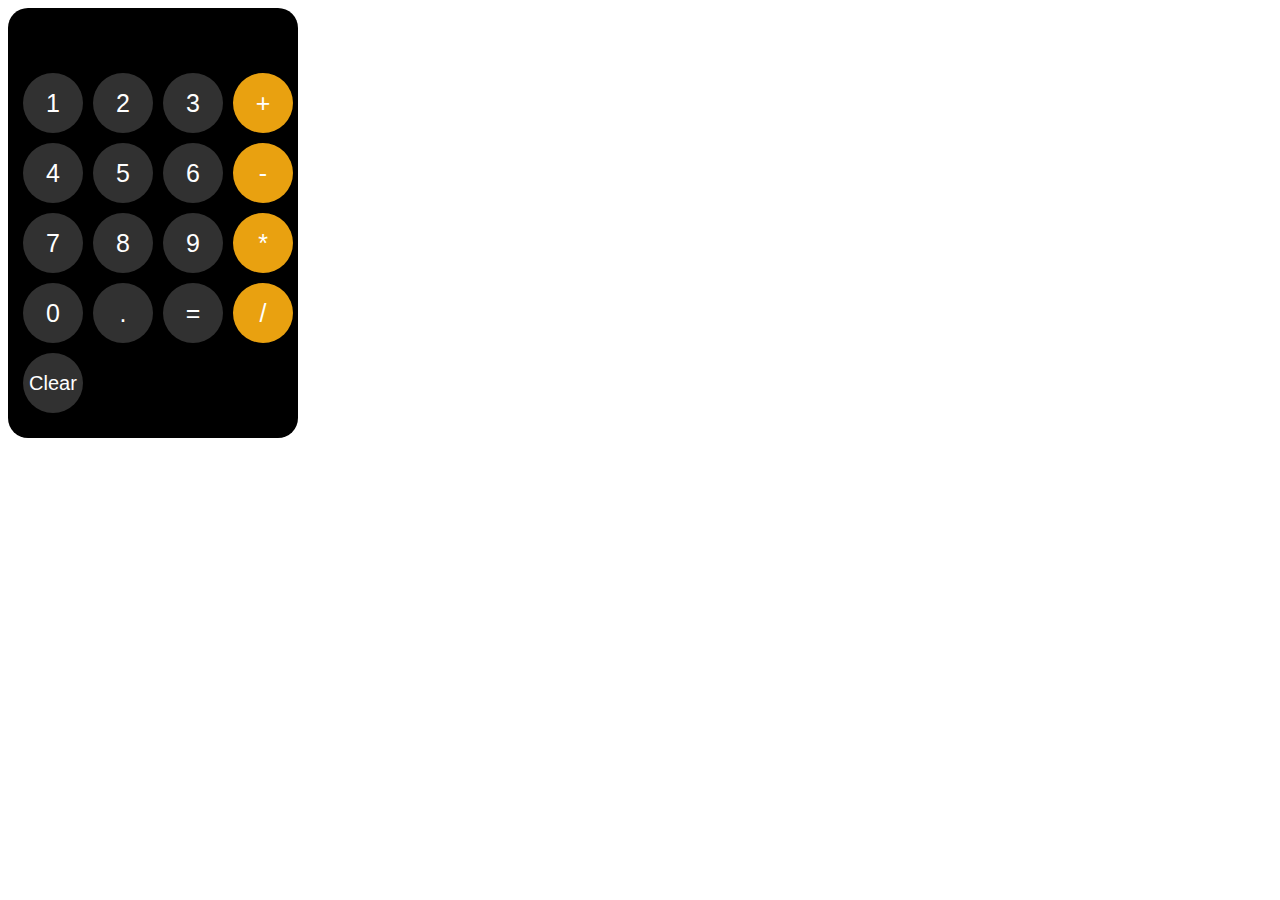
<file: Calculator/index.html>
<!DOCTYPE html>
<head>
  <title>Calculator</title>
  <link rel="stylesheet" href="css/style.css">
</head>
<body>
  <div class ="container">
    <p class="js-result result"></p>
<div class="flex">
  <div class ="first Row">
  <button class ="one number" onclick="updateCalculation(1)">1</button>
  <button class ="two number"
  onclick="updateCalculation(2)">2</button>
  <button class ="three number"
  onclick="updateCalculation(3)">3</button>
  <button class ="plus operation" onclick="updateCalculation('+')">+</button>
  </div>
  
  <div class ="Secound Row">
  <button class ="four number"
  onclick="updateCalculation(4)">4</button>
  <button class ="five number"
  onclick="updateCalculation(5)">5</button>
  <button class ="six number"
  onclick="updateCalculation(6)">6</button>
  <button class ="sub operation"
  onclick="updateCalculation('-')">-</button>
  </div>

  <div class ="Third Row">
    <button class ="seven number" onclick="updateCalculation(7)">7</button>
    <button class ="eight number"onclick="updateCalculation(8)">8</button>
    <button class ="nine number"
    onclick="updateCalculation(9)">9</button>
    <button class ="multi operation"
    onclick="updateCalculation('*')">*</button>
    </div>

    <div class ="for Row">
      <button class ="zero number"onclick="updateCalculation(0)">0</button>
      <button class ="dot"onclick="updateCalculation('.')">.</button>
      <button class ="equal" onclick="calculateResult()">=</button>
      <button class ="div operation" onclick="updateCalculation('/')">/</button>
      </div>
  
      
    <div class ="five Row">
      <button class ="clear" onclick="Clear();">Clear</button>
      </div>
    </div>

    <script src="js/script.js"></script>
  </div>
</body>
</html>
</file>
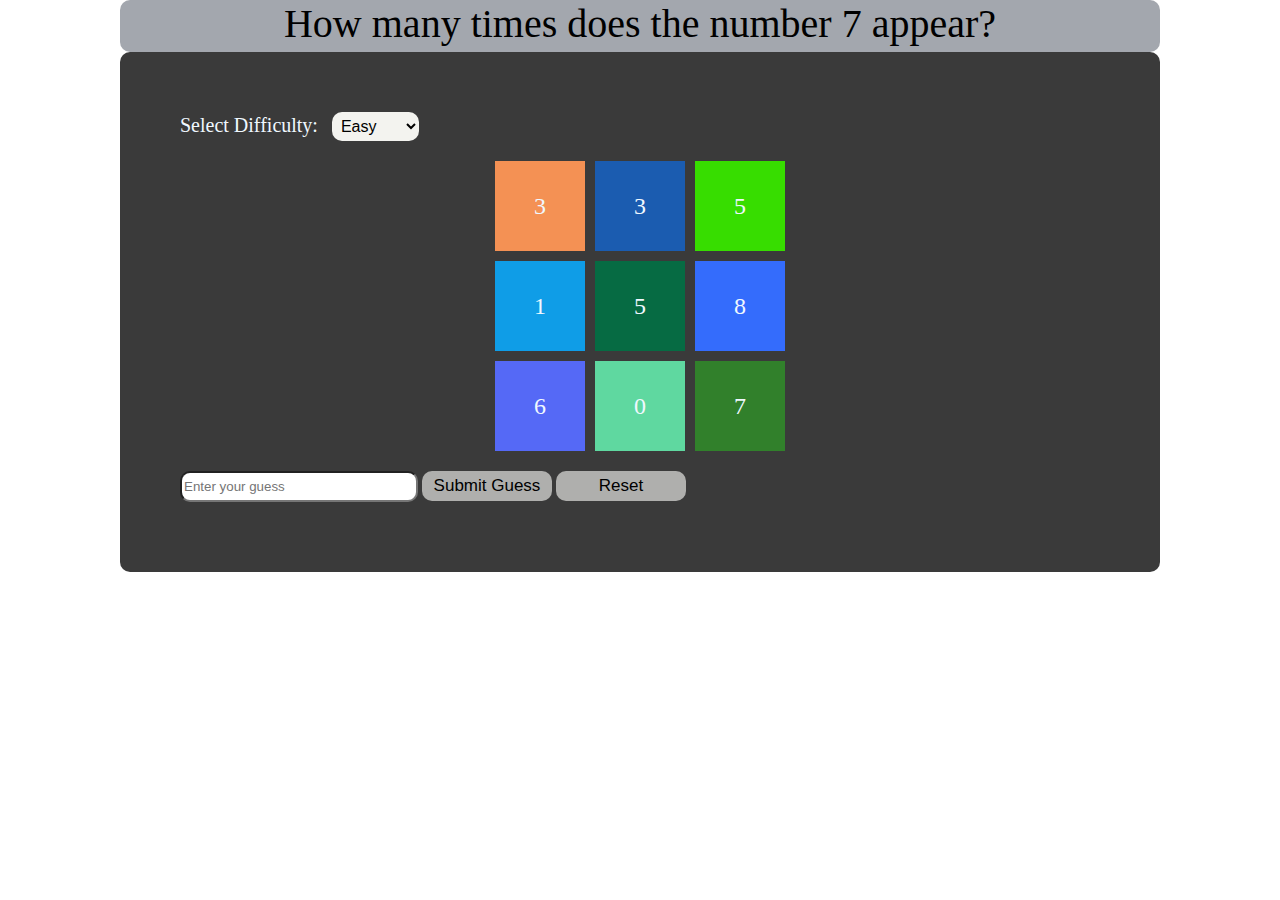
<file: Matrix Counter/index.html>
<!DOCTYPE html>
<html lang="en">
<head>
    <meta charset="UTF-8">
    <meta name="viewport" content="width=device-width, initial-scale=1.0">
    <title>Number Guessing Game</title>
    <link rel="stylesheet" href="css/style.css">
</head>
<body>
    <div class="game-container">
      <div class ="header">How many times does the number <span class="number" ></span> appear?</div>
      <div class ="content">
      <div class="level-select">
            <label for="level">Select Difficulty:</label>
            <select class="level">
                <option value="9">Easy</option>
                <option value="36">Medium</option>
                <option value="81">Hard</option>
            </select>
        </div>
        <div class="matrix"></div>
        <input type="number" class="guess-input" placeholder="Enter your guess">
        <button class="submit-btn">Submit Guess</button>
        <button class="reset-btn">Reset </button>
        <div class="result"></div>
    </div>
</div>
    <script src="./js/script.js"></script>
</body>
</html>
</file>
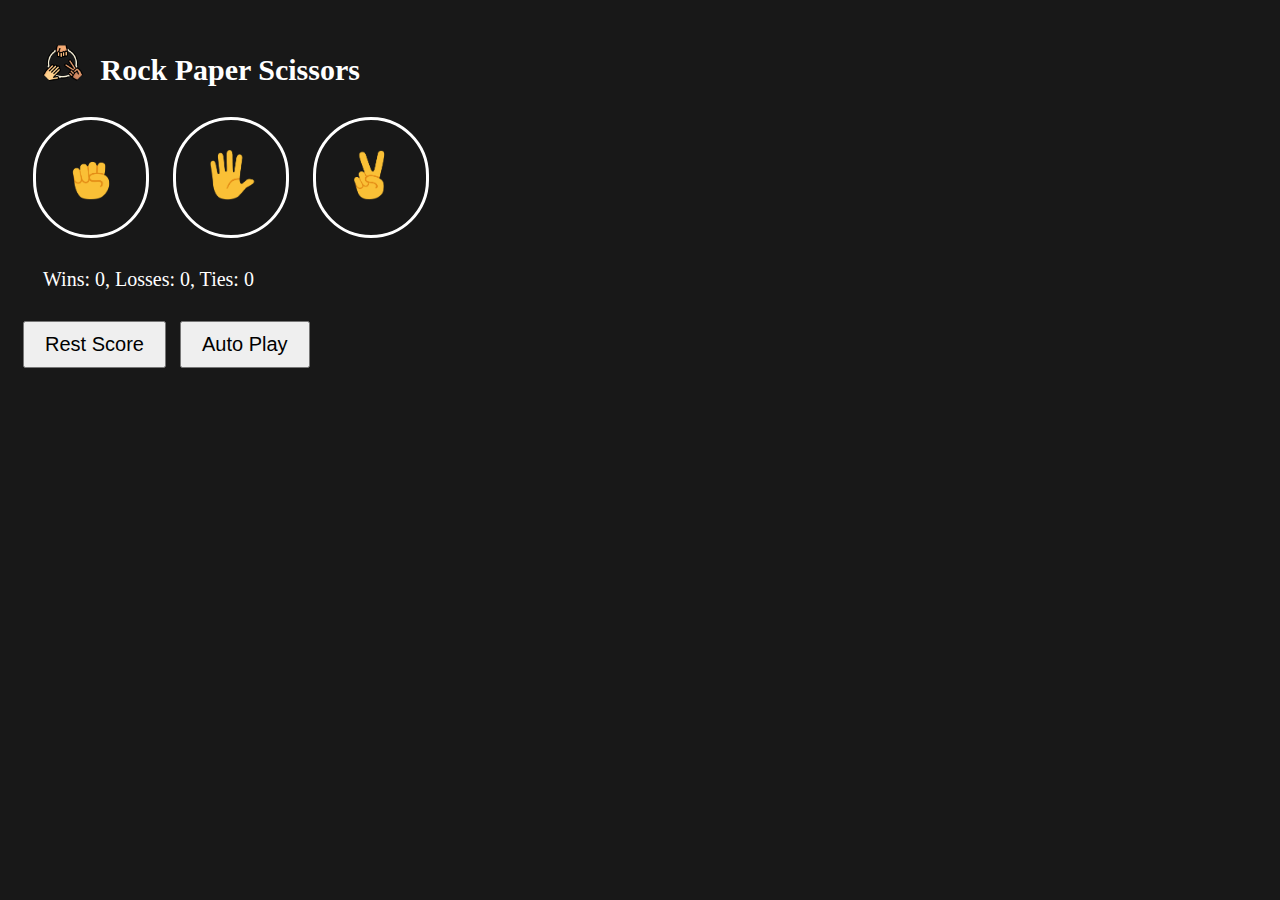
<file: RockPaperScissors/index.html>
<!DOCTYPE html>
<head>
  <link rel="stylesheet" href="css/style.css">
  <title>RockPaperScissors</title>

</head>
<body>
<div class = "container">
  <p class ='header'>
    <img src="img/rock-paper-scissors (1).png"> 
    Rock Paper Scissors
    </p>
  
    <div class="flex-container">

        <button class ='btn-rock Move' onclick="PlayGame('rock');"><img src="img/rock-emoji.png"></button>

        <button class ='btn-Paper Move' onclick="PlayGame('paper');"><img src="img/paper-emoji.png"></button>

        <button class ='btn-Scissors Move' onclick="PlayGame('scissors');"><img src="img/scissors-emoji.png"></button>
</div>

<div class ='result'>

      </div>

<div class ='final-result'></div>
<button class="Rest-Score">Rest Score</button>
<button class="Auto-Play">Auto Play</button>
<div class='Message-Box '></div>
</div>

</body>

<script src="js/script.js"></script>
</file>
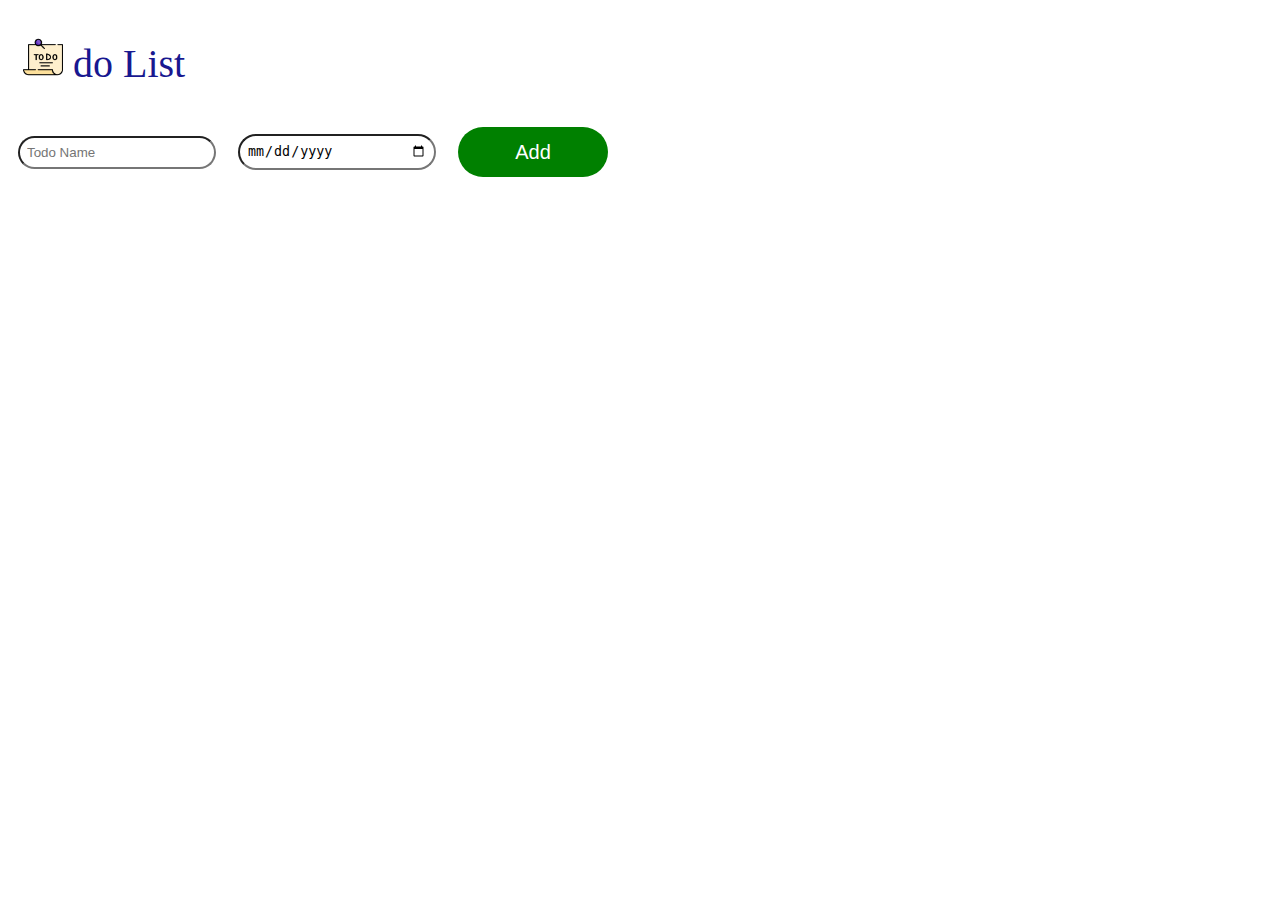
<file: ToDoList/index.html>
<!DOCTYPE html>
<head>
  <link rel="stylesheet" href="css/style.css">
  <title>To Do List</title>

</head>
<body>
  <p class ='header'>
    <img src="img/to-do-list.png"> do List</H2>
  <div class="flex-container">
<input placeholder="Todo Name" onkeydown="handleKeyDownInput(event);" class ='TodoName-input'>
<input type="date" class ='dueDate-input'>
<button class ='Add-btn' onclick="Add();">Add</button>
</div>

<div class ='result'></div>
</body>
<script src="js/script.js"></script>
</file>
<file: Calculator/css/style.css>
body{
font-family:Cambria, Cochin, Georgia, Times, 'Times New Roman', serif
}
.container{
  background-color: black;
  width: 290px;
  height: 420px;
  padding-top: 10px;
  border-radius: 20px;
}

.js-result{
  margin-top: 5px;
  color: white;
  margin-bottom: 10px;
  margin-left: 23px;
  font-size: 45px;
  height:40px;

}
.flex{
  display: flex;
  align-items: center;
  flex-direction: column;
}
.Row{
  display: flex;
  flex-direction: row;
  justify-content: space-between;
  align-items: center;
}
button{
  margin-left: 10px;
  margin-bottom: 10px;
  width:60px;
  height:60px;
  color: white;
  font-size: 25px;
  border-style: none;
  border-radius: 30px;
  cursor: pointer;
}
.number ,.dot ,.equal ,.clear{
  background-color: rgb(49, 49, 49);
}

.operation{
  background-color: rgb(233, 161, 16);
}
.five .clear{
  margin-left: -130px;
  font-size: 20px;
  font-weight: 400;
}
</file>
<file: Matrix Counter/css/style.css>
body {
  font-family: Cambria, Cochin, Georgia, Times, 'Times New Roman', serif;;
  display: flex;
  justify-content: center;
  align-items: center;
  margin: 0;
}

.content{
padding-left: 70px;
background-color: rgb(58, 58, 58);
margin-top: -20px;
padding: 60px;
border-radius:10px;
}



.level-select {
  margin-bottom: 20px;
  }

.level-select label {
  margin-right: 10px;
  font-size: 20px;
  color: aliceblue;
}

.level-select select {
  padding: 5px;
  font-size: 16px;
  background-color: rgb(243, 243, 239);
  border-style: none;
  border-radius:10px;
}


.matrix {
  display: grid;
  /* grid-template-columns: repeat(3, 1fr);  */
  gap: 10px; 
  width: max-content; 
  margin: 20px auto;
}

.choces {
  font-size: 24px;
  display: flex;
  justify-content: center;
  align-items: center;
  width: 90px;
  height: 90px;
  color: aliceblue;
}
.header{
  font-size: 40px;
  margin-bottom: 20px;
  background-color:rgb(163, 167, 174);
  padding-bottom: 5px;
  text-align: center;
  width:1040px;
  border-radius:10px;
}
.guess-input{
  height:25px;
  width:230px;
  border-radius:10px;
}
.submit-btn ,.reset-btn{
  width:130px; 
  height:30px;
  font-size: 17px;
  background-color: rgb(175, 175, 173);
  border-style: none;
  border-radius:10px;
}
.result{
  font-size: 40px;
  margin-top: 10px;
  color: aliceblue;

}


img {
  width: 30px;
  height: 30px;
}
</file>
<file: RockPaperScissors/css/style.css>
body{
  background-color: rgb(24, 24, 24);
  padding: 5px 5px;
}
img{
  width:50px;
  height: 50px;
}
.header img{
  margin-bottom: -3px;
  width:40px;
  height: 40px;
  margin-right: 10px;
}
.Move{
  padding: 30px;
  background-color: transparent;
  border-radius: 100px;
  margin-left: 20px;
  border: 3px  solid white;
}
.result ,.header ,.Message-Box {
  margin: 30px ;
  color: white;
  font-size: 30px;
  font-weight: bold;

}
.auto-play-container{
  display: grid;
  grid-template-columns: 110px 150px;
  margin-left: 30px;
}
.auto-play-container p ,.final-result {
  color: white;
  font-size: 20px;
  font-weight: 400;
}
.final-result{
  margin: 30px;
}

button{
  padding :10px 20px;
  font-size: 20px;
  font-weight: 500;
  margin-left: 10px;
}

.Message-Box{
  width: 750px;
  height: 40px;
  padding: 30px;
  border-radius: 20px;
}
</file>
<file: ToDoList/css/style.css>
.result ,.flex-container{
  display : grid;
  align-items: center;
  grid-template-columns: 200px 150px 100px;
  column-gap: 20px;
  margin :10px;
  font-size: 18px;
}
button{
  height: 50px;
  width: 150px;
  font-size: 20px;
  color: white;
  border-style: none;
  border-radius: 30px;
}
.result{
  margin-left :30px;
}
.Add-btn{
  background-color: green;
  margin-left: 50px;
}
.delete-btn{
  background-color: brown;
  margin-bottom: 10px;
  margin-left: 30px;
}
.header{
  margin-left: 15px;
  font-size: 40px;
  font-family:Georgia, 'Times New Roman', Times, serif;
  color: rgb(24, 24, 144);

}
.TodoName-input ,.dueDate-input{
  width:180px;
  padding:7px;
   border-radius: 30px;
}
img{
  margin-top: -30px;
  height: 40px;
  width: 40px;
}
</file>
